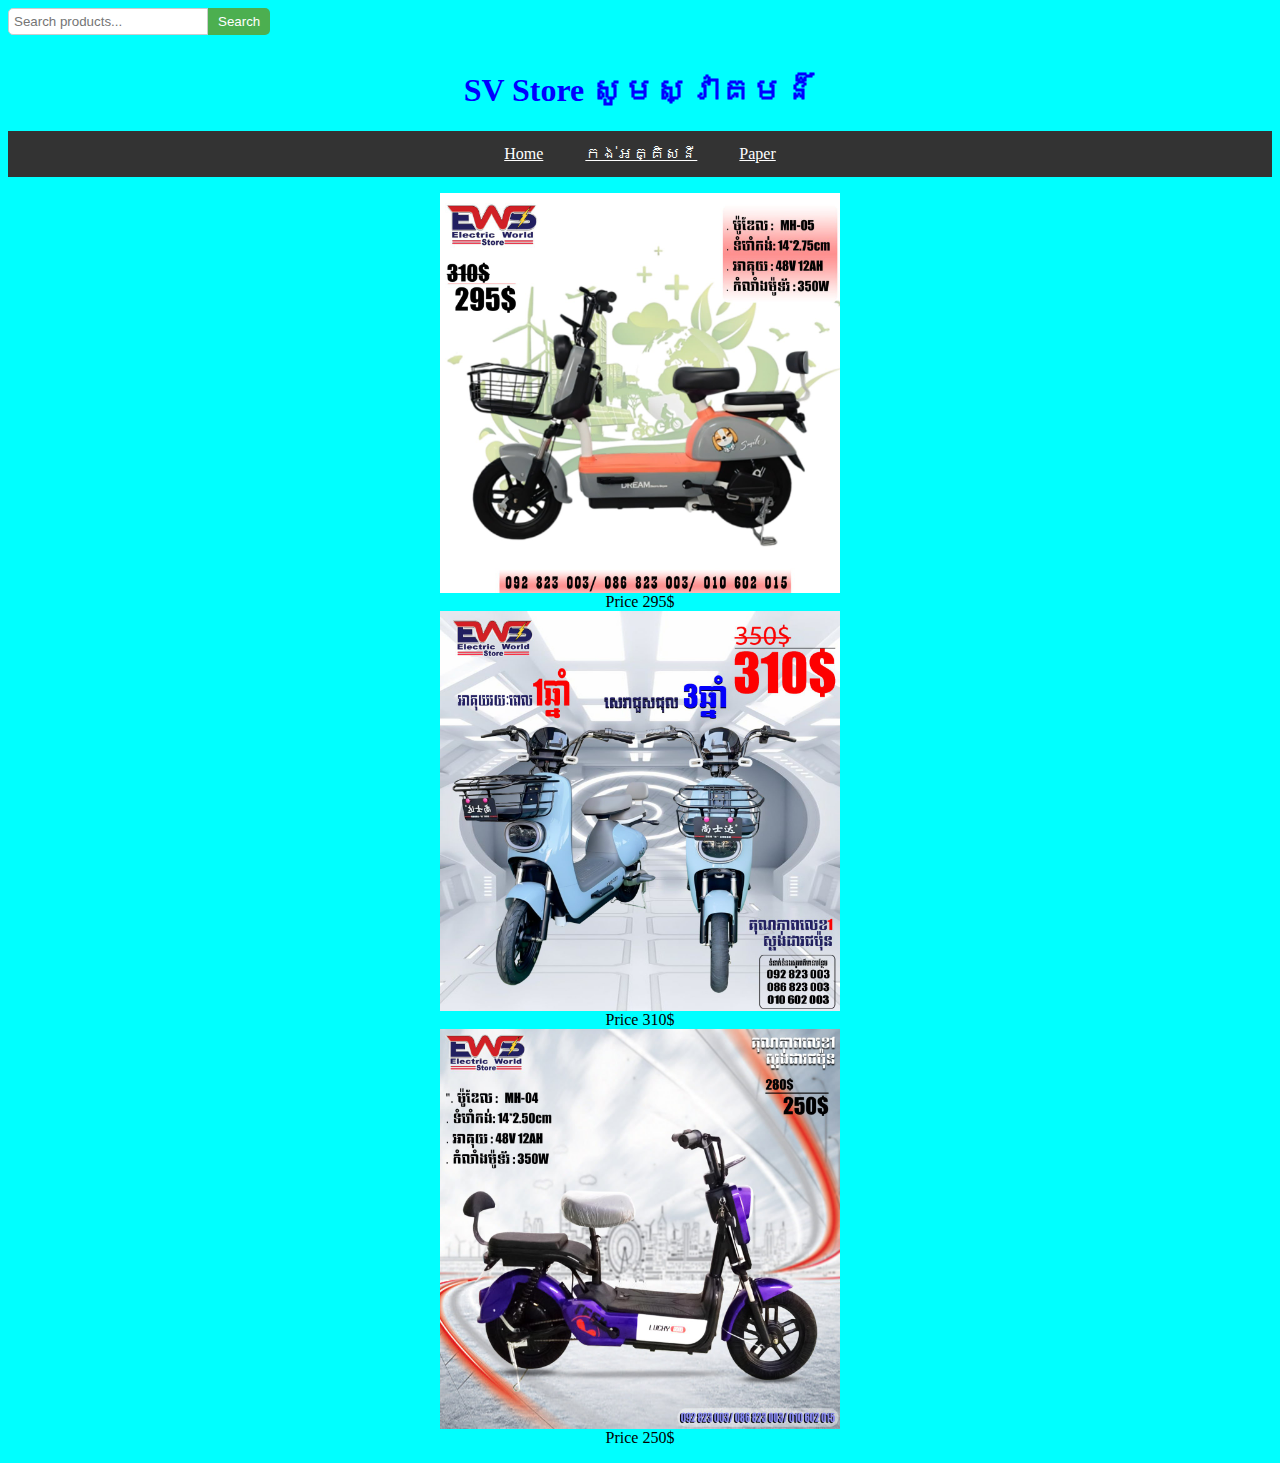
<file: Contact.html>
<html >
<head>
    <form id="search-form">
        <input type="text" id="search-input" placeholder="Search products...">
        <button type="submit">Search</button>
      </form>
      
      <div id="search-results">
        <!-- Search results will be displayed here -->
      </div>
    <meta charset="UTF-8">
    <meta name="viewport" content="width=device-width, initial-scale=1.0">
    <title>Eletric</title>
    <link rel="stylesheet" href="Style/style.css">
</head>
<img>
    <footer></footer>
    <h1>SV Store សូមស្វាគមន៏</h1>
    <div id="menu">
        <ul>
        <li><a href="index.html">Home</a></li>   
        <li><a href="Contact.html">កង់អគ្គិសនី</a></li>
        <li><a href="Contact1.html">Paper</a></li>
        </ul>
    </div>
    <p class="image-container">
    <img src="image/5.jpg" style="width: 400px;">
        Price 295$
    <img src="image/6.jpg" style="width: 400px;">
        Price 310$
    <img src="image/7.jpg" style="width: 400px;">
        Price 250$
     </p>
</body>
</html>
</file>
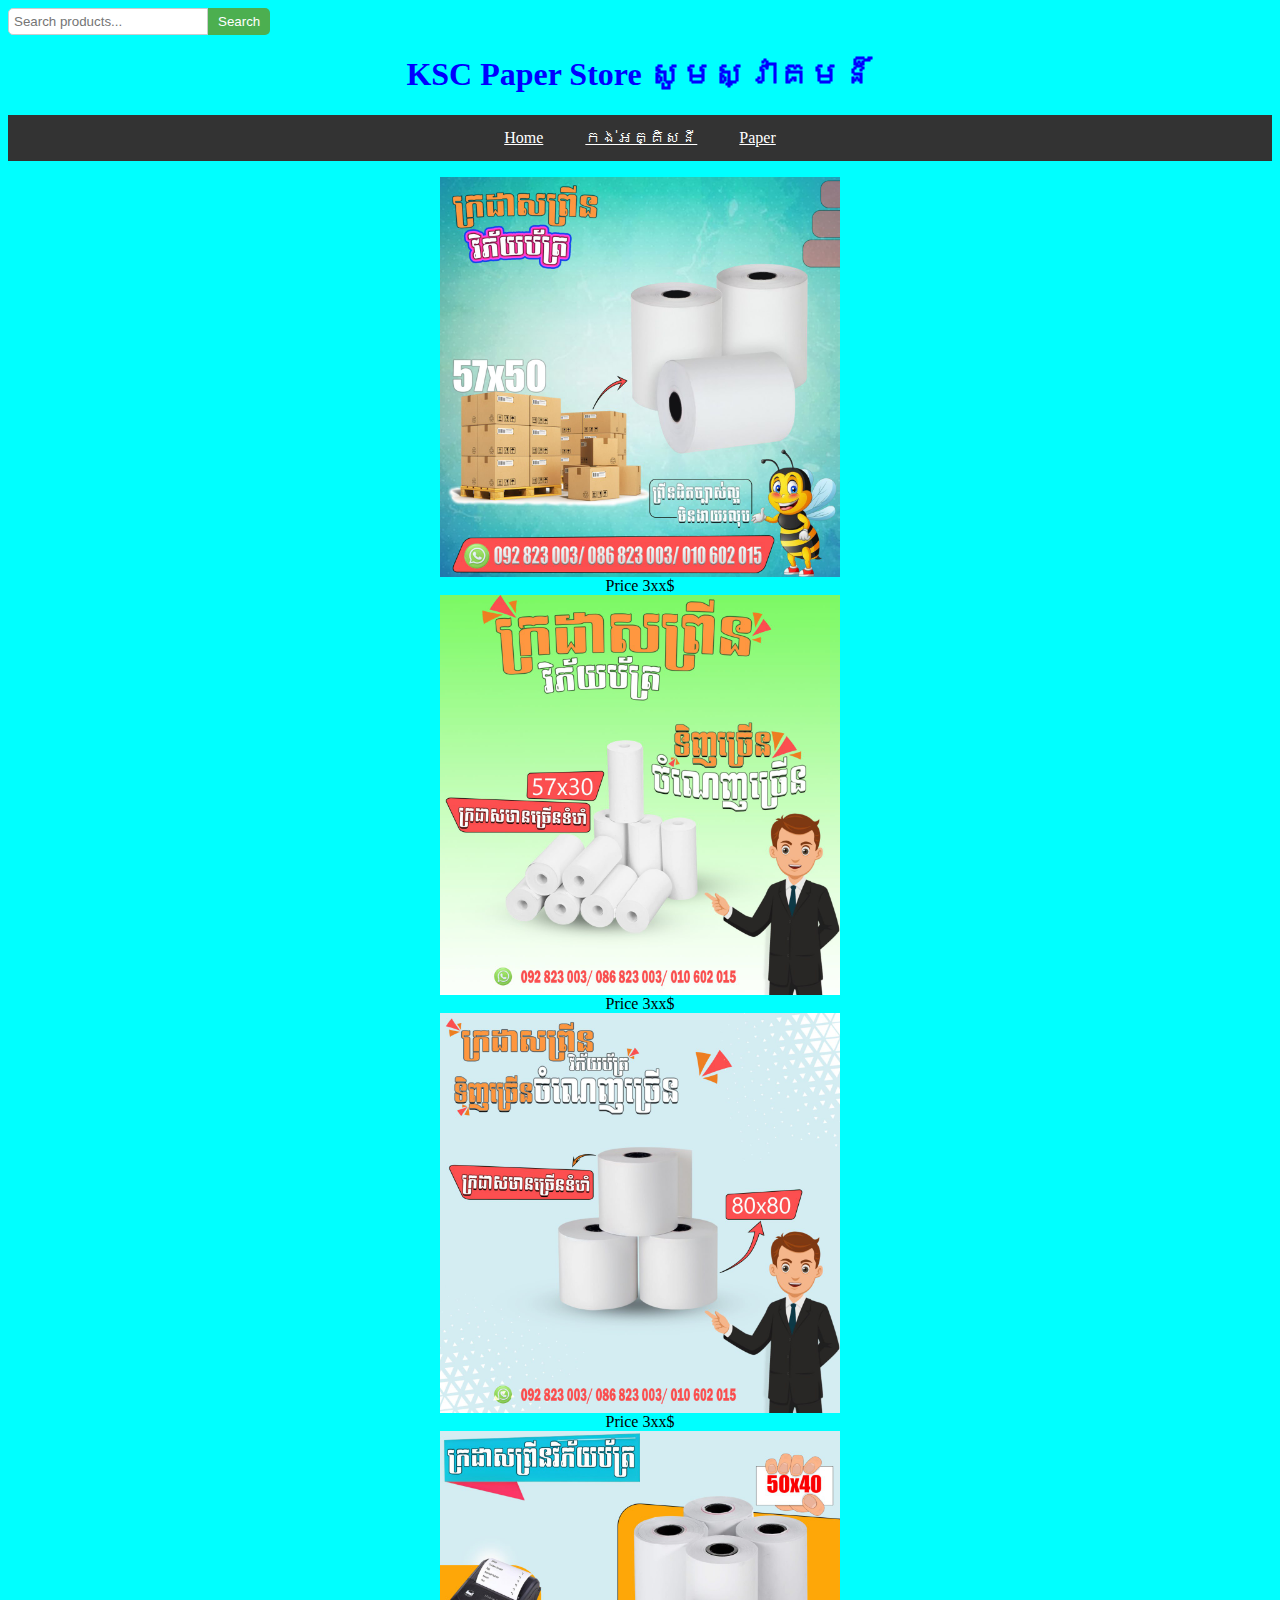
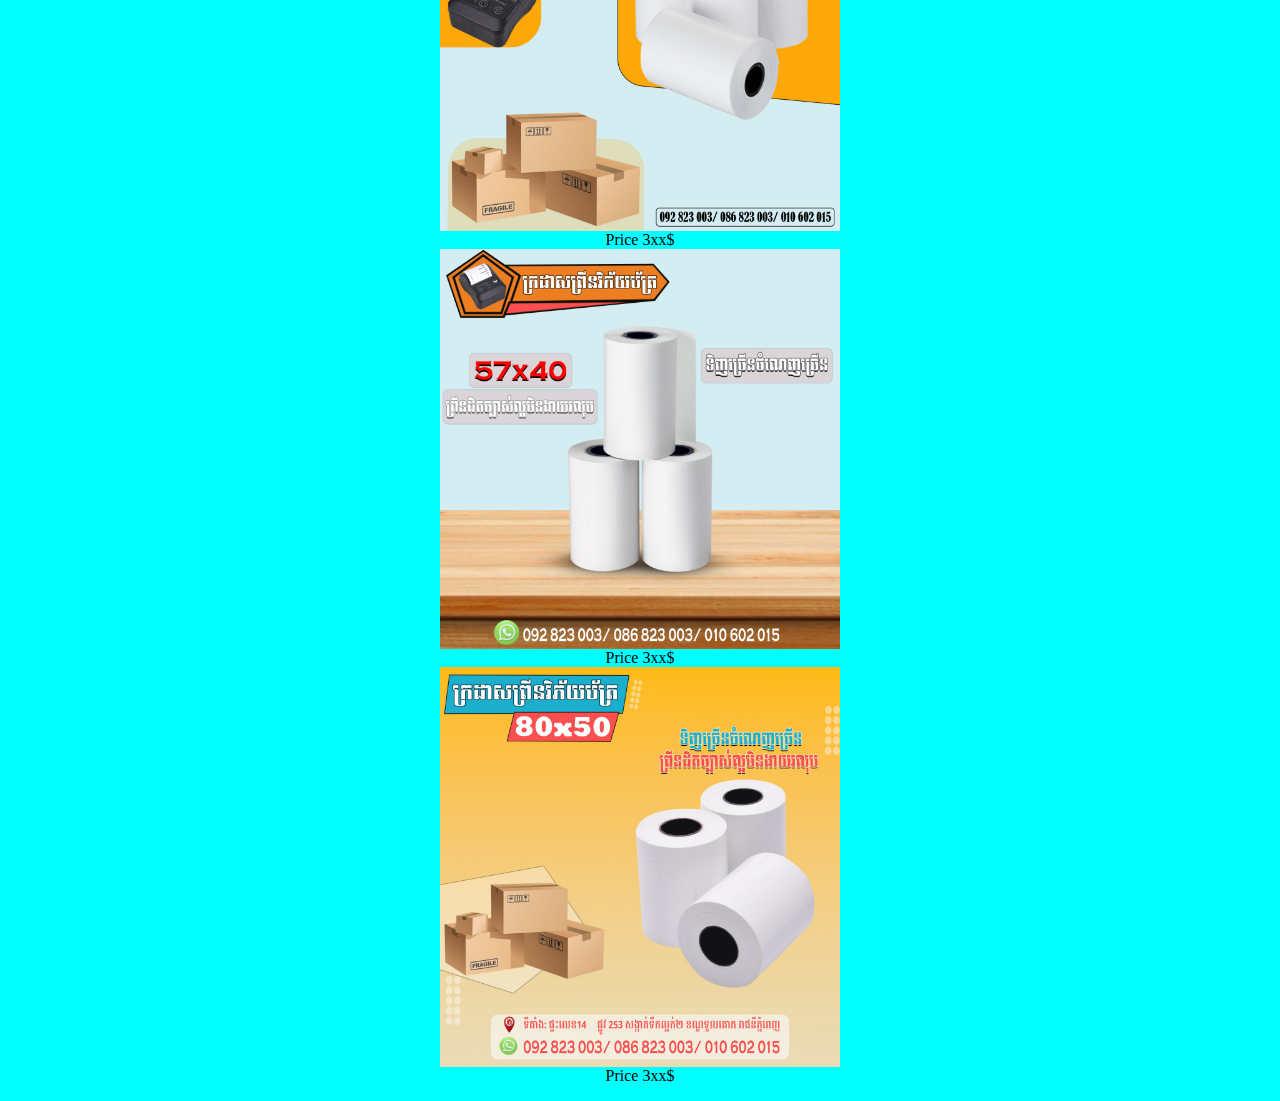
<file: Contact1.html>
<html >
<head>
    <form id="search-form">
        <input type="text" id="search-input" placeholder="Search products...">
        <button type="submit">Search</button>
      </form>
      
      <div id="search-results">
        <!-- Search results will be displayed here -->
      </div>
    <meta charset="UTF-8">
    <meta name="viewport" content="width=device-width, initial-scale=1.0">
    <title>Paper</title>
    <link rel="stylesheet" href="Style/style.css">
</head>
<body>
    <footer></footer>
    <h1>KSC Paper Store សូមស្វាគមន៏</h1>
    <div id="menu">
        <ul>
        <li><a href="index.html">Home</a></li>   
        <li><a href="Contact.html">កង់អគ្គិសនី</a></li>
        <li><a href="Contact1.html">Paper</a></li>
        </ul>
    </div>
    <p class="image-container">
    <img src="image/8.jpg" style="width: 400px;"/>
        Price 3xx$<br>
    <img src="image/9.jpg" style="width: 400px;"/>
        Price 3xx$<br>
    <img src="image/10.jpg" style="width: 400px;"/>
        Price 3xx$<br>
    <img src="image/50x40.jpg" style="width: 400px;"/>
        Price 3xx$<br>
    <img src="image/57x40.jpg" style="width: 400px;"/>
        Price 3xx$<br>
    <img src="image/80x50.jpg" style="width: 400px;"/>
        Price 3xx$<br>
        </p>
</body>
</html>
</file>
<file: Style/style.css>
body{    
    background-color: aqua;
}
h1{
    text-align: center;
    color:blue;
}
    #menu {
        display: flex;
        justify-content: center;
        list-style-type: none;
        margin: 0;
        padding: 0;
        overflow: hidden;
        background-color: #333;
    }

    #menu ul {
        display: flex;
        list-style-type: none;
        padding: 0;
        margin: 0;
    }

    #menu li {
        color: aliceblue;
        margin-right: 10px;
        display: inline-block;
        color: white;
        text-align: center;
        padding: 14px 16px;
        text-decoration: none;
    }
    #menu li:last-child {
        margin-right: 0;
    }
    #menu li a {
        color: white;
    }
img {
    display: block;
    margin-left: auto;
    margin-right: auto;
  }

.image-container {
    text-align: center;
}
#search-form {
    display: flex;
  }
  
  #search-input {
    width: 200px;
    padding: 5px;
    border: 1px solid #ccc;
    border-radius: 5px 0 0 5px;
  }
  
  #search-form button {
    padding: 5px 10px;
    background-color: #4CAF50;
    border: none;
    color: white;
    border-radius: 0 5px 5px 0;
    cursor: pointer;
  }
  
  #search-results {
    margin-top: 10px;
  }
</file>
